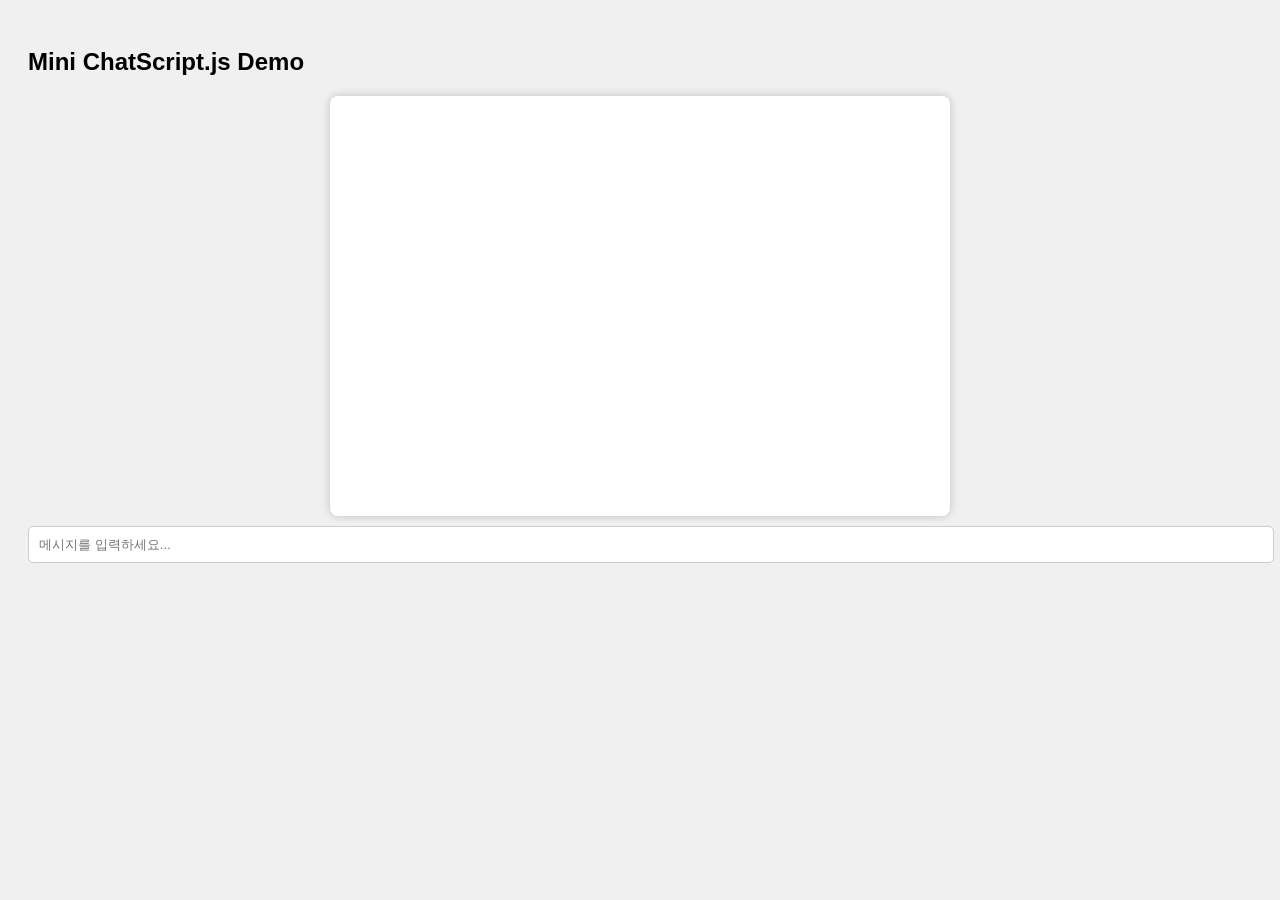
<file: index.html>
<!DOCTYPE html>
<html lang="ko">
<head>
  <meta charset="UTF-8">
  <title>Mini ChatScript.js Demo</title>
  <style>
    body { font-family: Arial, sans-serif; background:#f0f0f0; padding:20px; }
    #chat { width:100%; max-width:600px; margin:auto; background:white; padding:10px; border-radius:8px; height:400px; overflow-y:auto; box-shadow:0 0 10px rgba(0,0,0,0.2);}
    .message { margin:5px 0; }
    .user { color:blue; }
    .bot { color:green; }
    #input { width:100%; padding:10px; margin-top:10px; border-radius:5px; border:1px solid #ccc; }
  </style>
</head>
<body>

<h2>Mini ChatScript.js Demo</h2>
<div id="chat"></div>
<input type="text" id="input" placeholder="메시지를 입력하세요...">

<script>
class ChatScriptJS {
    constructor() {
        this.rules = [];
        this.context = {};
        this.memory = {};
        this.topic = "default";
    }

    addRule(pattern, response, topic="default") {
        this.rules.push({ pattern, response, topic });
    }

    reply(input, userId="global") {
        input = input.toLowerCase().trim();
        if (!this.context[userId]) this.context[userId] = { topic: this.topic, history: [] };
        const ctx = this.context[userId];

        let matched = null;
        for (let rule of this.rules) {
            if (rule.topic === ctx.topic) {
                const regex = new RegExp(rule.pattern, "i");
                const match = input.match(regex);
                if (match) { matched = { rule, match }; break; }
            }
        }

        if (!matched) {
            for (let rule of this.rules) {
                const regex = new RegExp(rule.pattern, "i");
                const match = input.match(regex);
                if (match) { matched = { rule, match }; break; }
            }
        }

        let response;
        if (matched) {
            response = matched.rule.response.replace(/<star>/g, matched.match[1] || "");
            ctx.topic = matched.rule.topic;
        } else {
            response = "I don't understand that yet.";
        }

        ctx.history.push({ user: input, bot: response });
        return response;
    }

    getContext(userId="global") {
        return this.context[userId];
    }
}

// 챗봇 초기화
const bot = new ChatScriptJS();
bot.addRule("^hello$", "Hi there!", "greetings");
bot.addRule("^my name is (.+)$", "Nice to meet you, <star>!", "greetings");
bot.addRule("^what's my name\\?$", "Your name is " + (bot.memory["username"] || "unknown") + ".", "greetings");

// HTML 요소
const chatDiv = document.getElementById("chat");
const inputBox = document.getElementById("input");

function addMessage(text, sender) {
    const div = document.createElement("div");
    div.className = "message " + sender;
    div.textContent = (sender==="user" ? "👤 " : "🤖 ") + text;
    chatDiv.appendChild(div);
    chatDiv.scrollTop = chatDiv.scrollHeight;
}

// 입력 이벤트
inputBox.addEventListener("keypress", function(e){
    if (e.key === "Enter") {
        const userText = inputBox.value;
        addMessage(userText, "user");
        inputBox.value = "";

        // 이름 기억용 예시
        const nameMatch = userText.match(/^my name is (.+)$/i);
        if(nameMatch) bot.memory["username"] = nameMatch[1];

        const botReply = bot.reply(userText);
        addMessage(botReply, "bot");
    }
});
</script>

</body>
</html>
</file>
